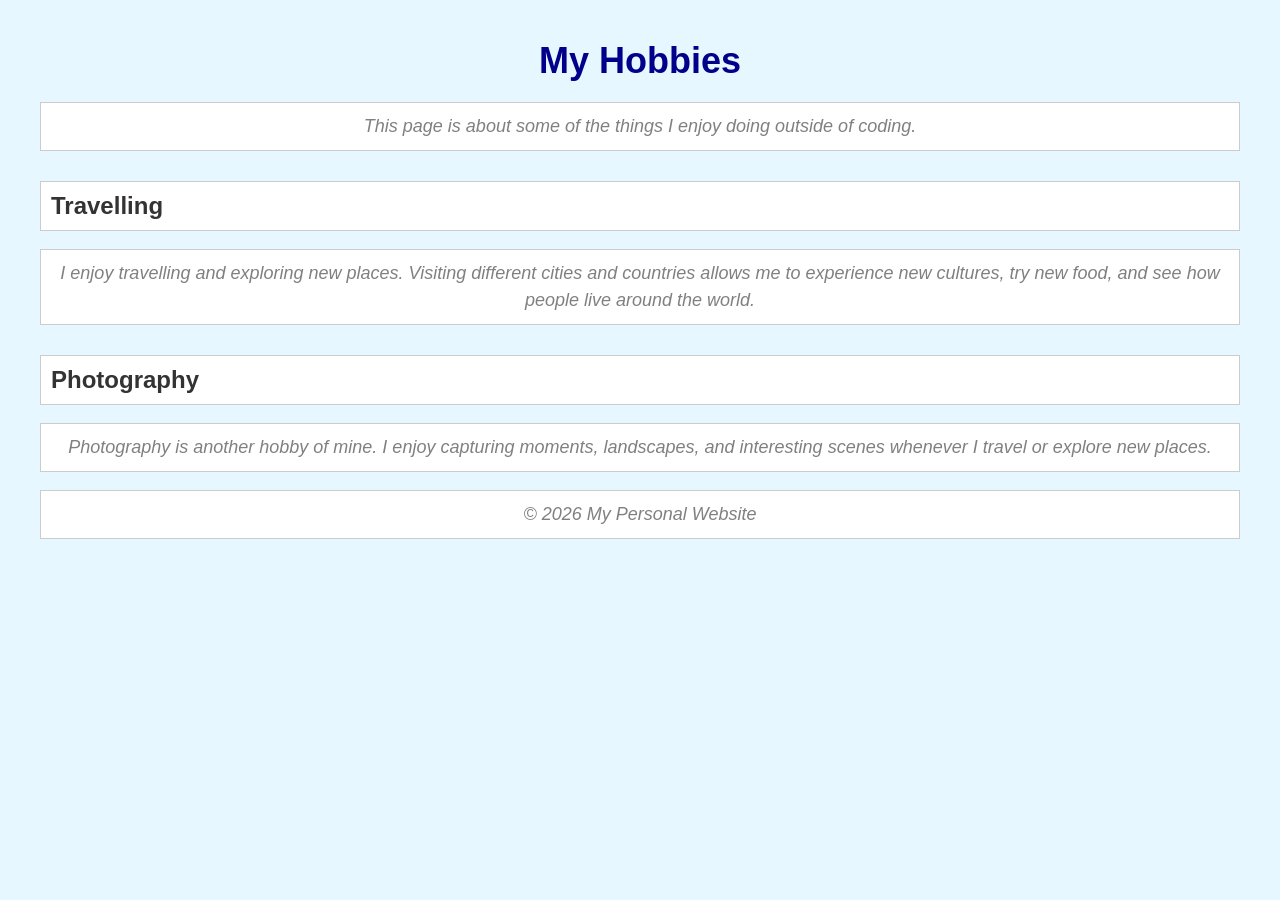
<file: CI:CD Pipeline/index.html>
<!DOCTYPE html>
<html lang="en">

<head>
    <meta charset="UTF-8">
    <meta name="viewport" content="width=device-width, initial-scale=1.0">
    <title>My Hobbies</title>
    <link rel="stylesheet" href="style.css">
</head>

<body>

<header>
    <h1>My Hobbies</h1>
    <p>This page is about some of the things I enjoy doing outside of coding.</p>
</header>

<main>

<section>
    <h2>Travelling</h2>
    <p>
        I enjoy travelling and exploring new places. Visiting different cities and countries
        allows me to experience new cultures, try new food, and see how people live around the world.
    </p>
</section>

<section>
    <h2>Photography</h2>
    <p>
        Photography is another hobby of mine. I enjoy capturing moments, landscapes,
        and interesting scenes whenever I travel or explore new places.
    </p>
</section>

</main>

<footer>
    <p>© 2026 My Personal Website</p>
</footer>

</body>
</html>
</file>
<file: CI:CD Pipeline/style.css>
body {
  background-color: #e6f7ff;
  font-family: Arial, sans-serif;
  margin: 40px;
}

h1 {
  color: darkblue;
  font-size: 36px;
  text-align: center;
  margin-bottom: 20px;
}

h2 {
  color: #333;
  font-size: 24px;
  margin-top: 30px;
}

p {
  font-size: 18px;
  line-height: 1.5;
  color: #444;
}

body p:first-of-type {
  font-style: italic;
  color: gray;
  text-align: center;
}

h2, p {
  background-color: white;
  padding: 10px;
  border: 1px solid #ccc;
  margin-bottom: 10px;
}
</file>
